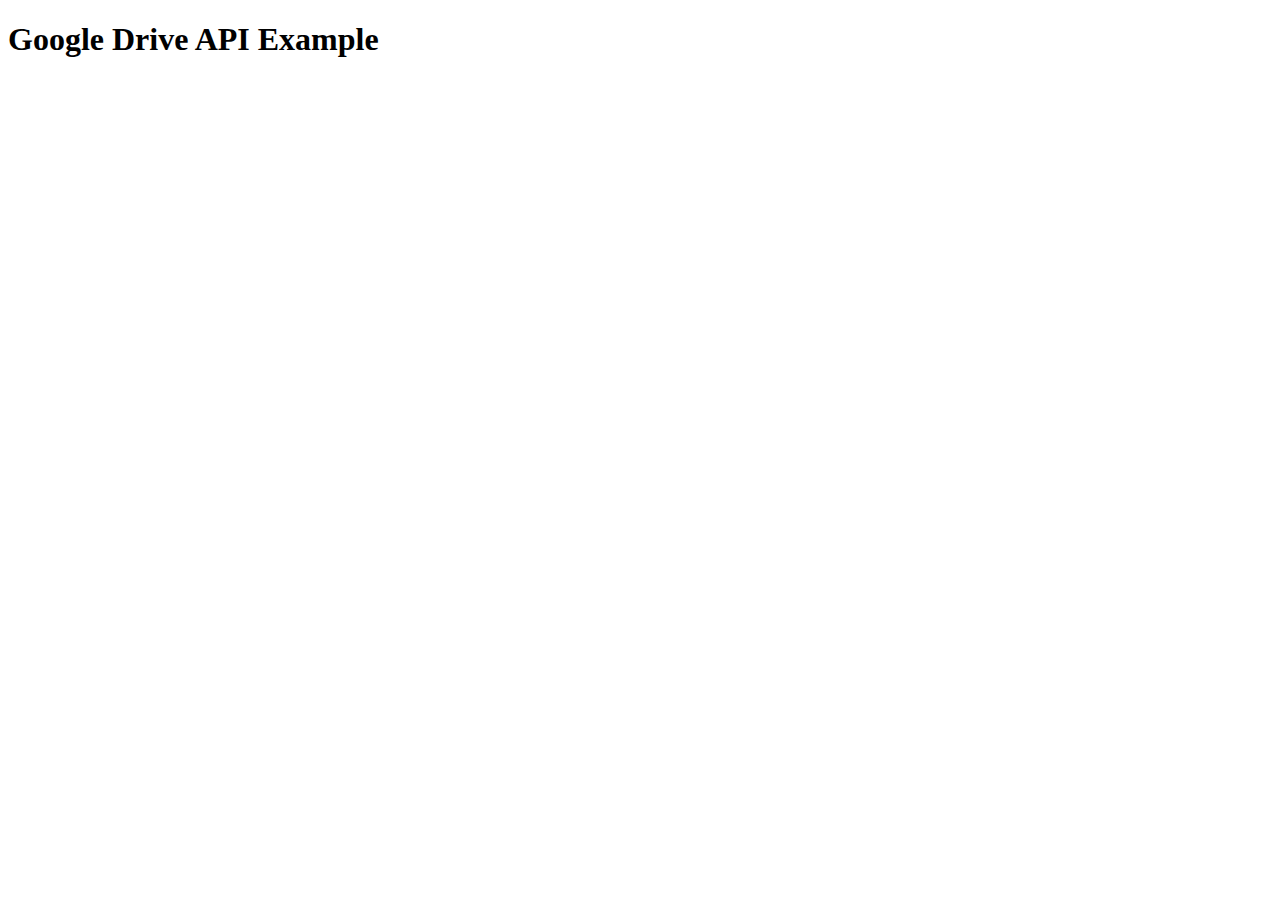
<file: authfile.html>
<!DOCTYPE html>
<html>
<head>
    <title>Google Drive API Example</title>
    <script src="https://apis.google.com/js/api.js"></script>
    <script>
        function handleClientLoad() {
            gapi.load('client:auth2', initClient);
        }

        function initClient() {
            gapi.client.init({
                apiKey: 'YOUR_API_KEY',
                clientId: 'YOUR_CLIENT_ID',
                discoveryDocs: ["https://www.googleapis.com/discovery/v1/apis/drive/v3/rest"],
                scope: "https://www.googleapis.com/auth/drive.file"
            }).then(() => {
                gapi.auth2.getAuthInstance().isSignedIn.listen(updateSigninStatus);
                updateSigninStatus(gapi.auth2.getAuthInstance().isSignedIn.get());
            });
        }

        function updateSigninStatus(isSignedIn) {
            if (isSignedIn) {
                console.log("Usuário autenticado");
                // Você pode chamar funções aqui para interagir com a Google Drive API
            } else {
                gapi.auth2.getAuthInstance().signIn();
            }
        }
    </script>
</head>
<body onload="handleClientLoad()">
    <h1>Google Drive API Example</h1>
</body>
</html>
</file>
